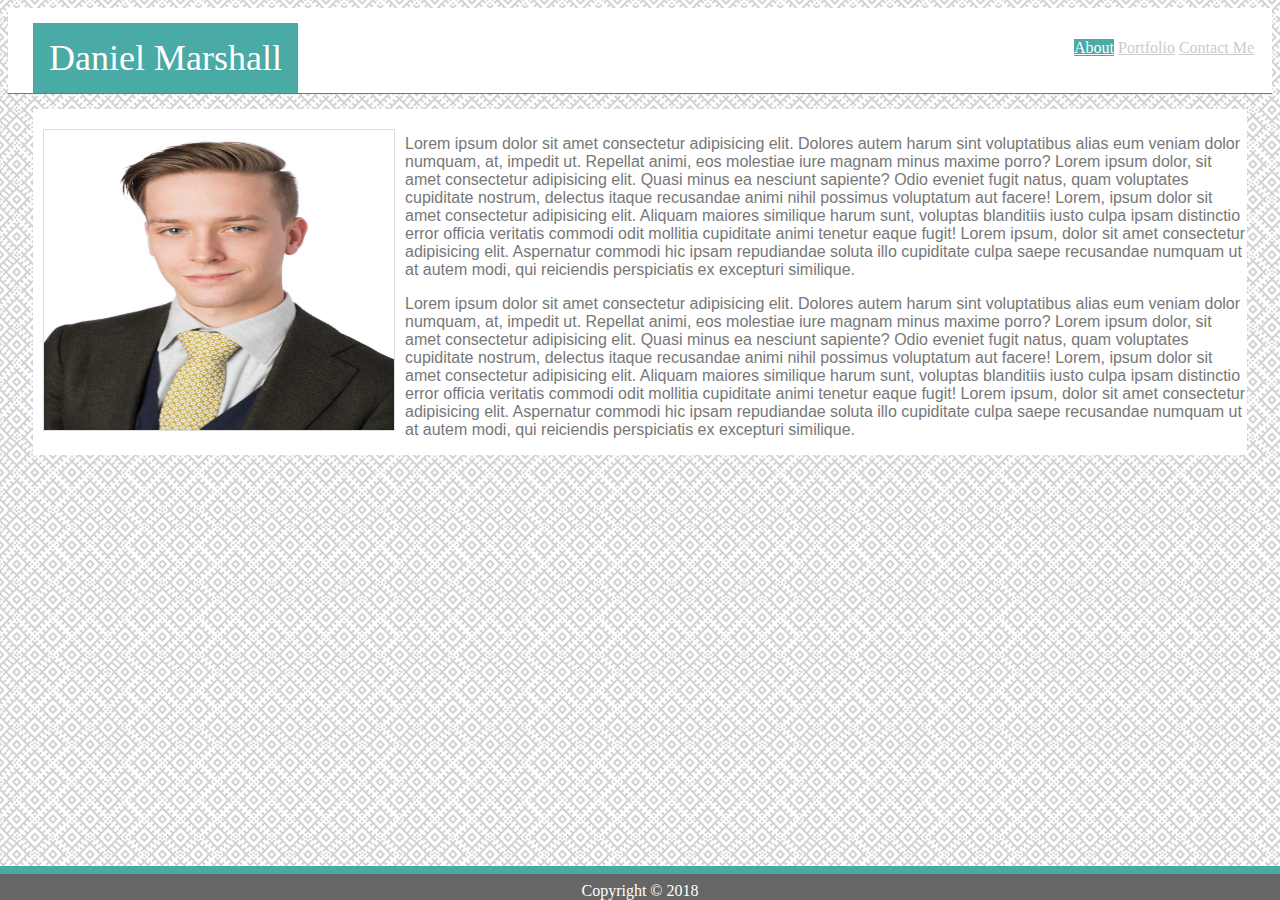
<file: index.html>
<!DOCTYPE html>
 <html class="no-js"lang="en"> 
    <head>
        <meta charset="utf-8">
        <meta http-equiv="X-UA-Compatible" content="IE=edge">
        <title>About Me</title>
        <meta name="description" content="">
        <meta name="viewport" content="width=device-width, initial-scale=1">
        <link rel="stylesheet" href="assets/css/style.css">
        <div class="topnav">
            <div class="logo">Daniel Marshall</div>
            <div class="topnava">
                <a class="active" href="index.html">About</a>
                <a href="portfolio.html">Portfolio</a>
                <a href="contact.html">Contact Me</a>
            </div>
        </div>
    </head>
    <body>
       <div class="wrapper">
           <div class="profile">
               <img src="assets/images/headshot.jpg" class="medium" alt="">
            </div>
           <div class="about">
               <p>Lorem ipsum dolor sit amet consectetur adipisicing elit. Dolores autem harum sint voluptatibus alias eum veniam dolor numquam, at, impedit ut. Repellat animi, eos molestiae iure magnam minus maxime porro?
                   Lorem ipsum dolor, sit amet consectetur adipisicing elit. Quasi minus ea nesciunt sapiente? Odio eveniet fugit natus, quam voluptates cupiditate nostrum, delectus itaque recusandae animi nihil possimus voluptatum aut facere!
                Lorem, ipsum dolor sit amet consectetur adipisicing elit. Aliquam maiores similique harum sunt, voluptas blanditiis iusto culpa ipsam distinctio error officia veritatis commodi odit mollitia cupiditate animi tenetur eaque fugit!
            Lorem ipsum, dolor sit amet consectetur adipisicing elit. Aspernatur commodi hic ipsam repudiandae soluta illo cupiditate culpa saepe recusandae numquam ut at autem modi, qui reiciendis perspiciatis ex excepturi similique.</p>
            <p>Lorem ipsum dolor sit amet consectetur adipisicing elit. Dolores autem harum sint voluptatibus alias eum veniam dolor numquam, at, impedit ut. Repellat animi, eos molestiae iure magnam minus maxime porro?
                    Lorem ipsum dolor, sit amet consectetur adipisicing elit. Quasi minus ea nesciunt sapiente? Odio eveniet fugit natus, quam voluptates cupiditate nostrum, delectus itaque recusandae animi nihil possimus voluptatum aut facere!
                 Lorem, ipsum dolor sit amet consectetur adipisicing elit. Aliquam maiores similique harum sunt, voluptas blanditiis iusto culpa ipsam distinctio error officia veritatis commodi odit mollitia cupiditate animi tenetur eaque fugit!
             Lorem ipsum, dolor sit amet consectetur adipisicing elit. Aspernatur commodi hic ipsam repudiandae soluta illo cupiditate culpa saepe recusandae numquam ut at autem modi, qui reiciendis perspiciatis ex excepturi similique.</p>

               
           </div>
       </div>
        
  
    </body>
    <footer class="footer">Copyright &#169 2018</footer>
</html>
</file>
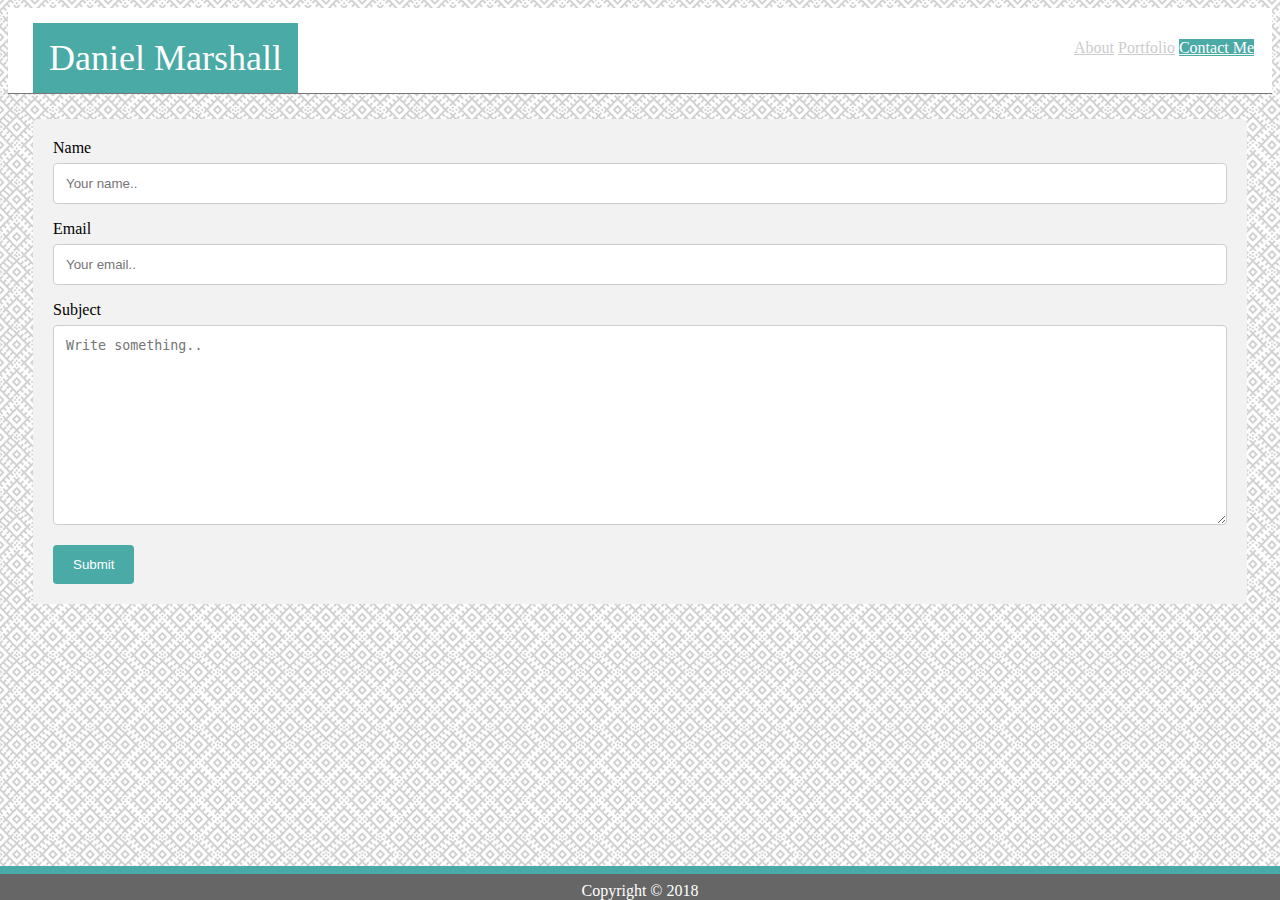
<file: contact.html>
<!DOCTYPE html>
<html class="no-js">
    <head>
        <meta charset="utf-8">
        <meta http-equiv="X-UA-Compatible" content="IE=edge">
        <title>Contact Me</title>
        <meta name="description" content="">
        <meta name="viewport" content="width=device-width, initial-scale=1">
        <link rel="stylesheet" href="assets/css/style.css">
        <div class="topnav">
            <div class="logo">Daniel Marshall</div>
            <div class="topnava">
                <a href="index.html">About</a>
                <a href="portfolio.html">Portfolio</a>
                <a class="active" href="contact.html">Contact Me</a>
            </div>
        </div>
    </head>
    <body>
            <div class="form">
                    <form action="action_page.php">
                  
                      <label for="fname">Name</label>
                      <input type="text" id="fname" name="firstname" placeholder="Your name..">
                  
                      <label for="lname">Email</label>
                      <input type="text" id="lname" name="lastname" placeholder="Your email..">
                  
                      <label for="subject">Subject</label>
                      <textarea id="subject" name="subject" placeholder="Write something.." style="height:200px"></textarea>
                  
                      <input type="submit" value="Submit">
                  
                    </form>
                  </div>

    </body>
    <footer class="footer">Copyright &#169 2018</footer>
</html>
</file>
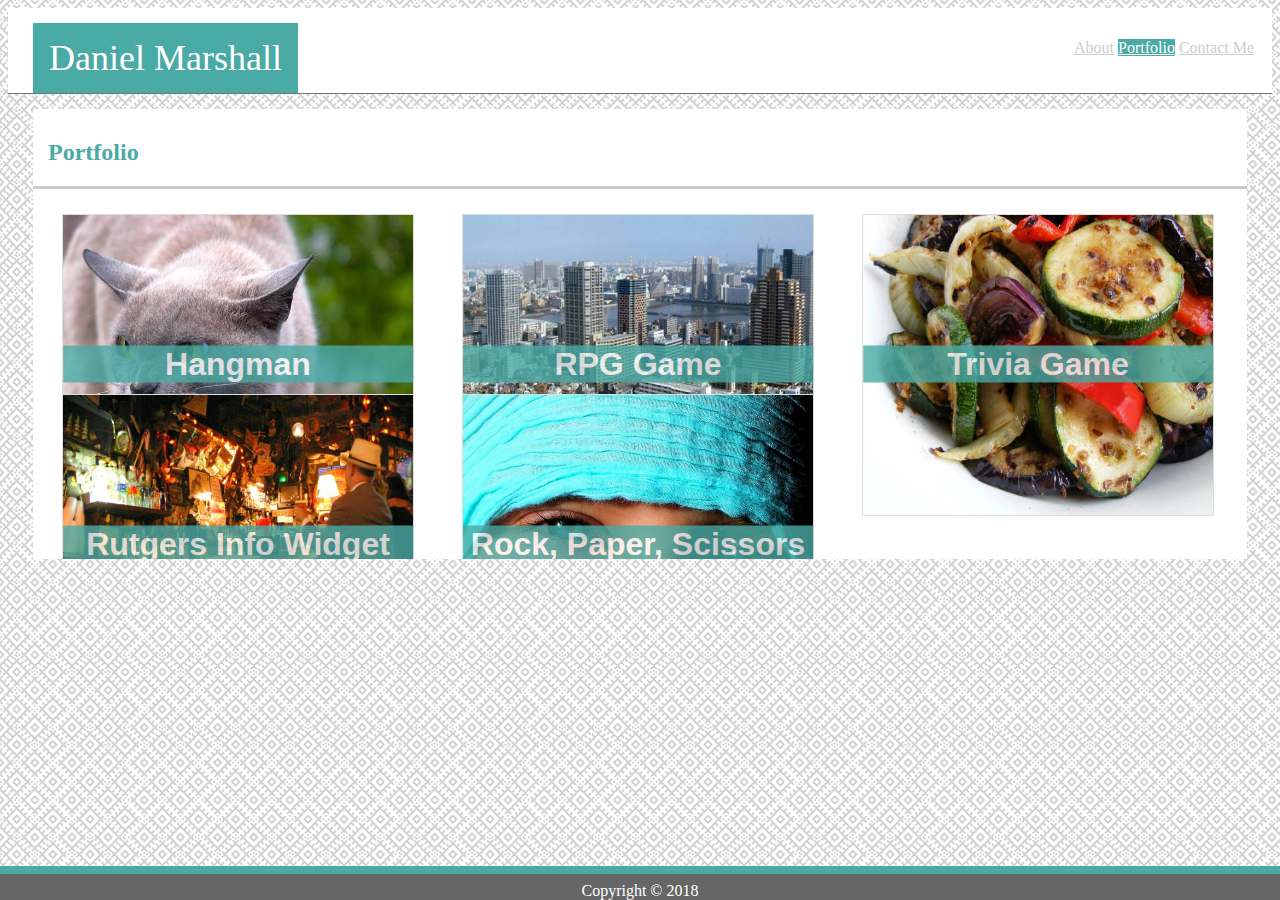
<file: portfolio.html>
<!DOCTYPE html>
<html class="no-js" lang="en"> 
    <head>
        <meta charset="utf-8">
        <meta http-equiv="X-UA-Compatible" content="IE=edge">
        <title>Portfolio</title>
        <meta name="description" content="">
        <meta name="viewport" content="width=device-width, initial-scale=1">
        <link rel="stylesheet" href="assets/css/style.css">
        <div class="topnav">
                <div class="logo">Daniel Marshall</div>
                <div class="topnava">
                    <a href="index.html">About</a>
                    <a class="active" href="portfolio.html">Portfolio</a>
                    <a href="contact.html">Contact Me</a>
                </div>
        </div>
    </head>
    <body>
      

<div class="wrapper"> 

        <h2>Portfolio</h2>

    <div class="row">
           

        <div class="background">
            <img src="assets/images/image 1.jpg" alt="cat" class="small">
                 <h4>Hangman</h4>
        </div>

        <div class="background">
            <img src="assets/images/image 2.jpg" alt="city"class="small">
                <h4>RPG Game</h4>
        </div>

        <div class="background">
            <img src="assets/images/image 3.jpg" alt="food" class="small">
                <h4>Trivia Game</h4>
        </div>
                           
        <div class="background">
            <img src="assets/images/image 4.jpg" alt="bar"class="small" >
                <h4>Rutgers Info Widget</h4>
        </div>

        <div class="background">
            <img src="assets/images/image 5.jpg" alt="bar"class="small" >
            <h4>Rock, Paper, Scissors</h4>
        </div>            
                                            
    </div>
</div>  
 
       
    </body>
    <footer class="footer">Copyright &#169 2018</footer>
</html>
</file>
<file: assets/css/style.css>
.logo {
    display: inline-block;
    position: relative;
    text-align: center;
    background-color: #4aaaa5;
    color: white;
    padding: 14px 16px;
    font-size: 36px;
    margin-left:25px;

}
.topnava {
    float: right;
    display: inline-block;
    position: relative;
    text-decoration: none;
    font-size: 16px;
    color: #777777;
    padding: 16px 18px;  
}
.topnav {
    overflow: hidden;
    background: white;
    border-bottom: 1px solid #777777;
    padding-top: 15px;
    margin:0;
    margin-top:0px;
    width: 100%;

    text-decoration: none; /*trying to elimnate underline on nav bar text, does not work */

}
body {
    background-image: url("../images/background.png") ;

}
.topnav a:hover {
    background-color: #ddd;
    color: black;
}
.topnav a.active {
    background-color: #4aaaa5;
    color: white;
}

img.medium {
        width: 350px;
        height: 300px;
        border:1px solid #dddddd;
        margin: 10px;
        float: left;
    }
img.small {
    width: 350px;
    height: 300px;
    border:1px solid #dddddd;
    margin: 10px;
    display: table;
       
}


.wrapper {
    background:white;
    padding-top:10px;
    margin-top:15px;
   margin-left:25px;
   margin-right: 25px;
   overflow: scroll;
   margin-bottom:25px;
}
.footer {
    
    text-align: center;
    border-top: 8px solid #4aaaa5;
    background: #666666;
    color: white;
    margin-top: 30px;
    position: fixed; /*should make footer fixed but does not work */
    width:100%;
    left: 0;
    bottom: 0;
    padding-top:8px;
  }

input[type=text], select, textarea {
    width: 100%; 
    padding: 12px; 
    border: 1px solid #ccc;
    border-radius: 4px;
    box-sizing: border-box; 
    margin-top: 6px; 
    margin-bottom: 16px; 
    resize: vertical 
}

input[type=submit] {
    background-color: #4aaaa5;
    color: white;
    padding: 12px 20px;
    border: none;
    border-radius: 4px;
    cursor: pointer;
}

input[type=submit]:hover {
    background-color: #4aaaa5;
}

.form {
    border-radius: 5px;
    background-color: #f2f2f2;
    padding: 20px;
    margin-top: 25px;
    margin-left: 25px;
    margin-right: 25px;

}
  .center {
    position: absolute;
    top: 50%;
    left: 50%;
    transform: translate(-50%, -50%);
  }

  .background {
    height: 10em;
    position: relative;
    background-size: cover;
    background-position: center;
    float: left;

    margin: 10px;
    flex: 50%;
    padding: 0 4px;
}

.background > h4 {
    top: 100%;
    left: 50%;
    margin: 0;
    color: white;
    font-size: 2em;
    position: absolute;
    font-family: sans-serif;
    transform: translate(-50%, -50%);
    background: #4aaaa5;
    opacity: .8;
    width: 92%;
    text-align: center;
    
}

.row::after {
    content: "";
    clear: both;
    display: table;
  }

h1,h2 {
    font-family: 'Georgia', Times, Times New Roman, serif;

}
p {
    font-family: 'Arial', 'Helvetica Neue', Helvetica, sans-serif;
    color: #777777;

}
.row {

    padding: 5px;
    border-top: 3px solid #cccccc;
    display: table;
    vertical-align: middle;
    overflow: auto;
    float:left;
}
h2 {
color: #4aaaa5;
margin-left:15px;
}
a:link {
    color:#cccccc;
    }
a:visited {
    color: #cccccc;

}
</file>
